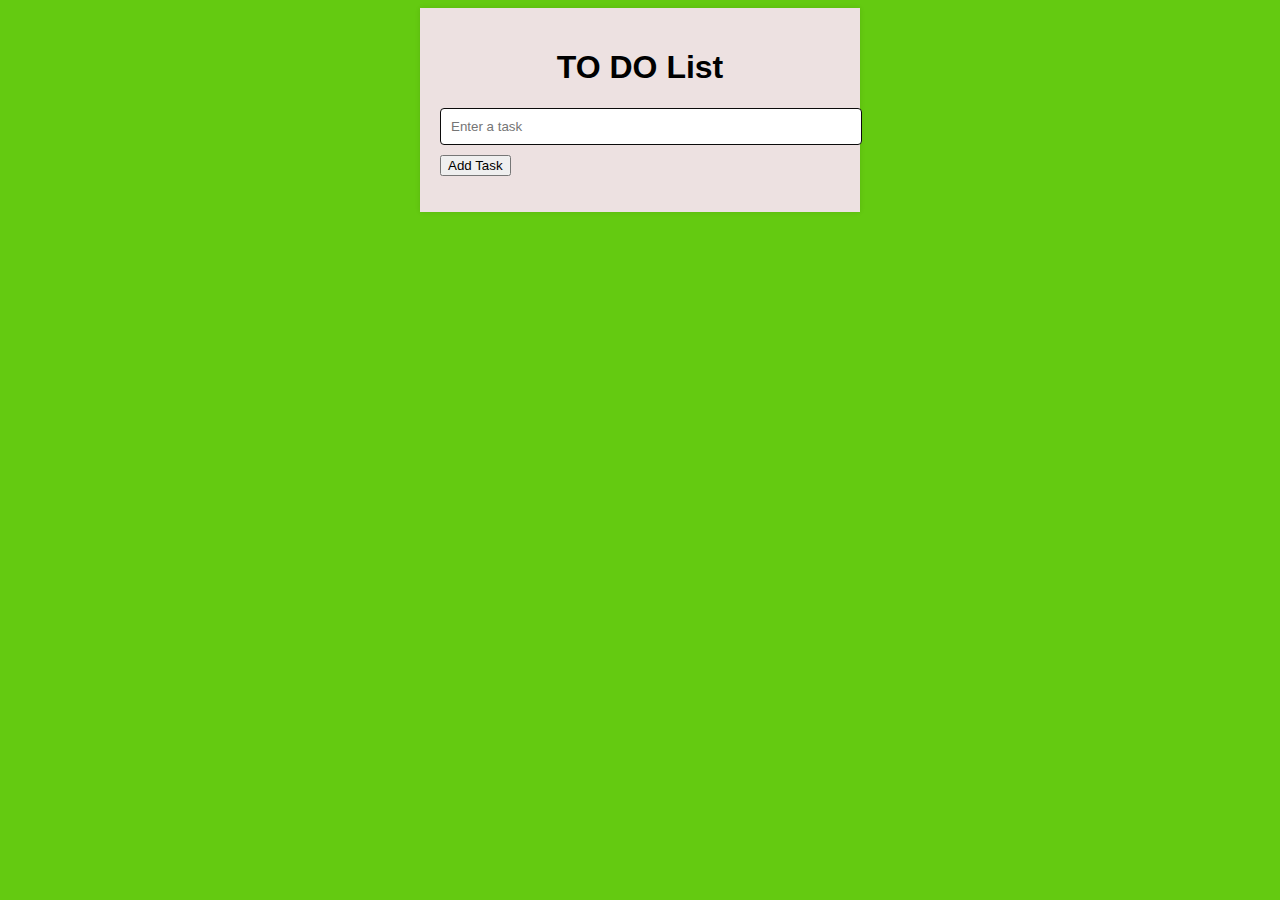
<file: ToDoList.html>
<!DOCTYPE html> 
<html> 
<head> 
  <title>TO DO List</title> 
  <style> 
    body { 
      font-family: Arial, sans-serif; 
      background-color: #64ca11; 
    } 
      
    .container { 
      max-width: 400px; 
      margin: 0 auto; 
      padding: 20px; 
      background-color: #ede1e1; 
      box-shadow: 0 0 5px rgba(0, 0, 0, 0.1); 
    } 
      
    .header { 
      text-align: center; 
      margin-bottom: 20px; 
    } 
      
    .task-input { 
      width: 100%; 
      padding: 10px; 
      margin-bottom: 10px; 
      border: 1px solid #0c0b0b; 
      border-radius: 4px; 
    } 
      
    .task-list { 
      list-style-type: none; 
      padding: 0; 
    } 
      
    .task-list li { 
      display: flex; 
      align-items: center; 
      justify-content: space-between; 
      padding: 10px; 
      background-color: #f2f2f2; 
      border-radius: 4px; 
      margin-bottom: 5px; 
    } 
      
    .task-list li .task { 
      flex-grow: 1; 
    } 
      
    .task-list li .edit-btn, 
    .task-list li .delete-btn { 
      background-color: #4b5971; 
      color: #fff; 
      border: none; 
      padding: 5px 10px; 
      border-radius: 4px; 
      cursor: pointer; 
    } 
      
    .task-list li .edit-btn { 
      margin-right: 5px; 
    } 
  </style> 
</head> 
<body> 
  <div class="container"> 
    <div class="header"> 
      <h1>TO DO List</h1> 
    </div> 
      
    <input id="task-input" class="task-input" type="text" placeholder="Enter a task"> 
    <button id="add-btn">Add Task</button> 
    <ul id="task-list" class="task-list"></ul> 
  </div> 
  
  <script> 
    // Get elements 
    const taskInput = document.getElementById('task-input'); 
    const addBtn = document.getElementById('add-btn'); 
    const taskList = document.getElementById('task-list'); 
  
    // Add task function 
    function addTask() { 
      const task = taskInput.value; 
      if (task.trim() === '') return; 
  
      const li = document.createElement('li'); 
      li.innerHTML = ` 
        <span class="task">${task}</span> 
        <button class="edit-btn">Edit</button> 
        <button class="delete-btn">Delete</button> 
      `; 
  
      taskList.appendChild(li); 
      taskInput.value = ''; 
    } 
  
    // Edit task function 
    function editTask(e) { 
      const taskSpan = e.target.previousElementSibling; 
      const newTask = prompt('Edit task:', taskSpan.innerText); 
  
      if (newTask && newTask.trim() !== '') { 
        taskSpan.innerText = newTask; 
      } 
    } 
  
    // Delete task function 
    function deleteTask(e) { 
      if (e.target.classList.contains('delete-btn')) { 
        e.target.parentElement.remove(); 
      } 
    } 
  
    // Event listeners 
    addBtn.addEventListener('click', addTask); 
  
    taskList.addEventListener('click', function (e) { 
      if (e.target.classList.contains('edit-btn')) { 
        editTask(e); 
      } else if (e.target.classList.contains('delete-btn')) { 
        deleteTask(e); 
      } 
    }); 
  </script> 
</body> 
</html>
</file>
